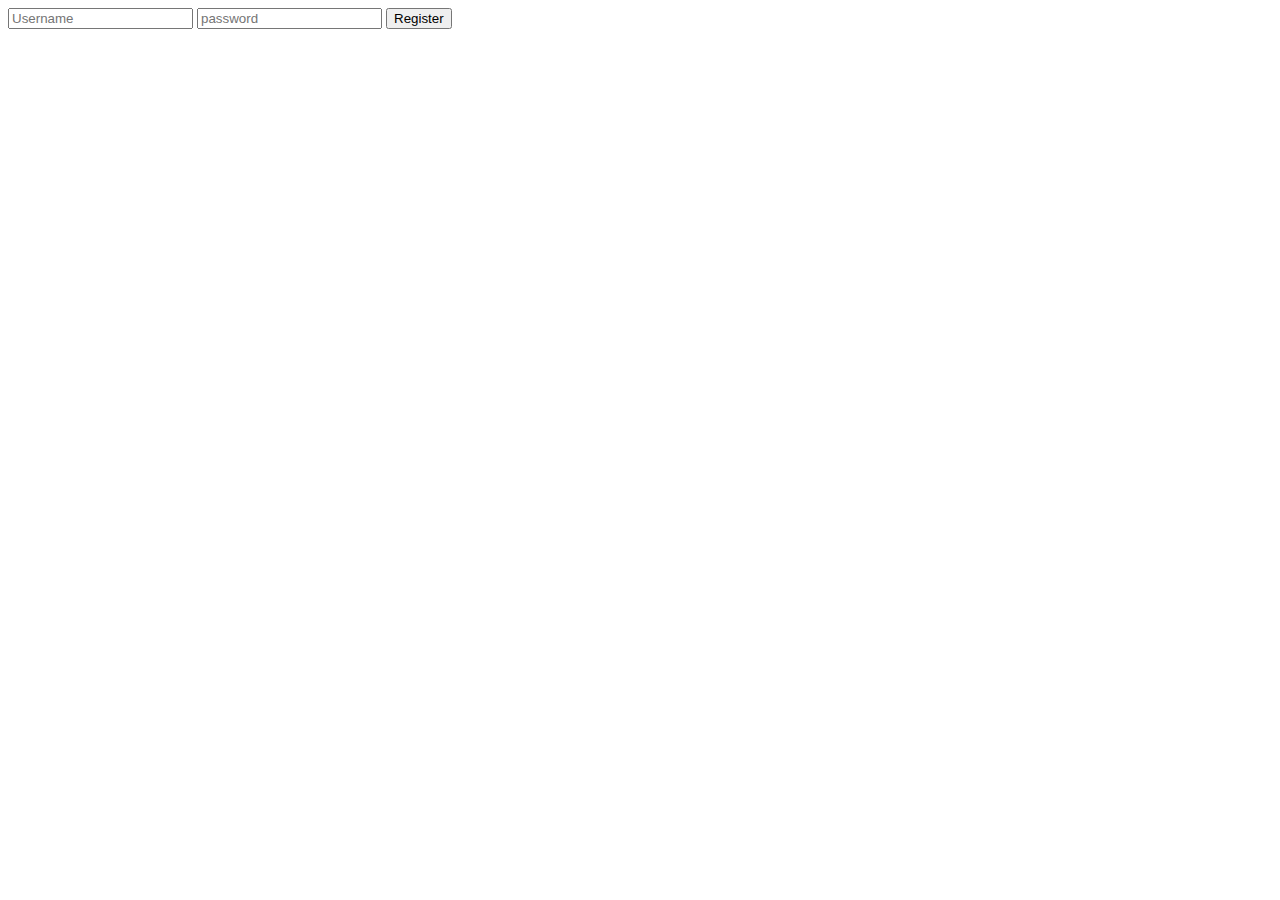
<file: 18. Events/Form Events/index.html>
<!DOCTYPE html>
<html lang="en">
<head>
    <meta charset="UTF-8">
    <meta name="viewport" content="width=device-width, initial-scale=1.0">
    <title>Document</title>
</head>
<body>
    <form action="">
        <input type="text" id="user" placeholder="Username">
        <input type="password" name="" id="pass" placeholder="password">
        <button>Register</button>
    </form>
    <script src="./app.js"></script>
</body>
</html>
</file>
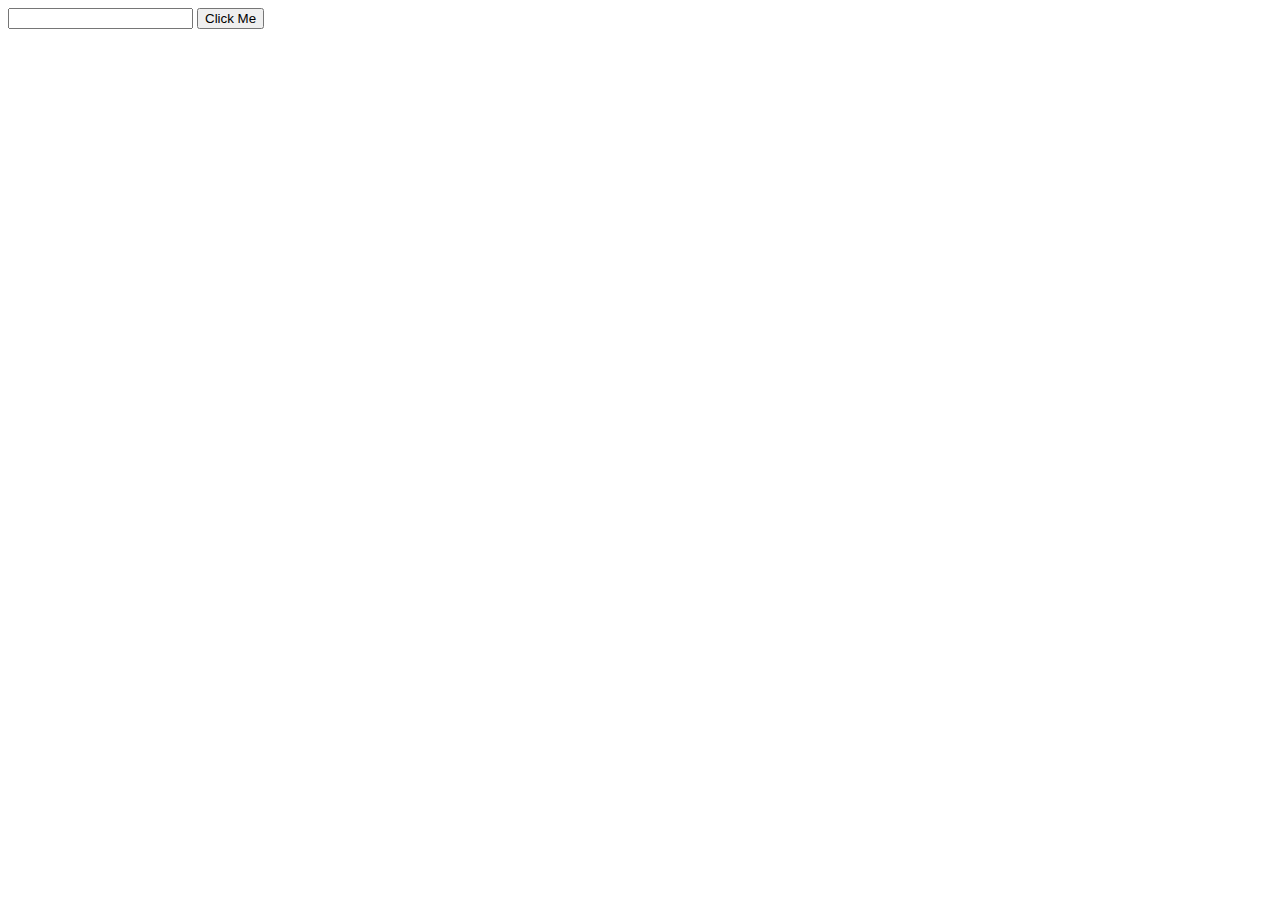
<file: 18. Events/Keyboard Events/index.html>
<!DOCTYPE html>
<html lang="en">
<head>
    <meta charset="UTF-8">
    <meta name="viewport" content="width=device-width, initial-scale=1.0">
    <title>Document</title>
</head>
<body>
    <form action="/action">

        <input type="text">
        <button>Click Me</button>
    </form>
        
        <script src="./app.js"></script>
</body>
</html>
</file>
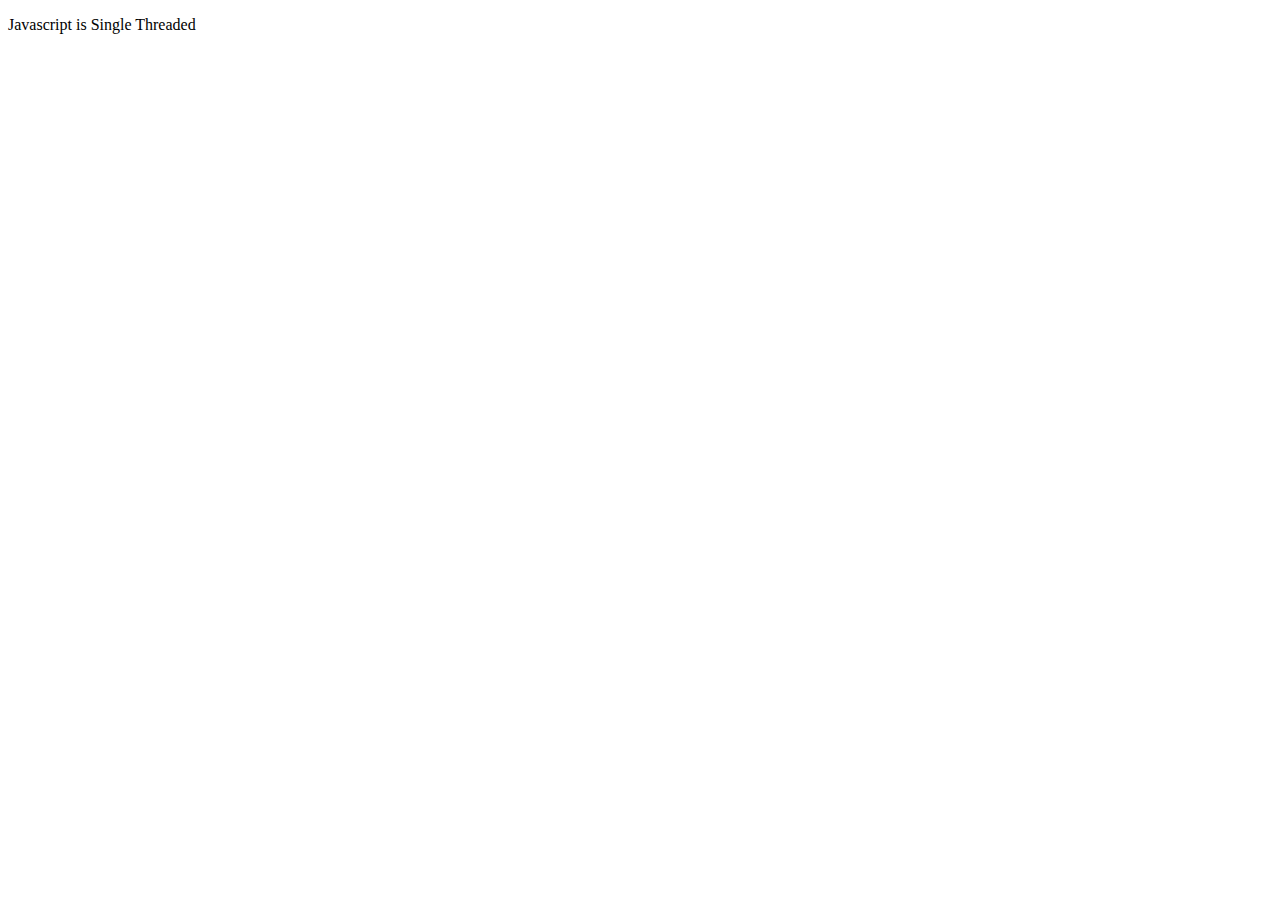
<file: 18. Events/Name Changer/index.html>
<!DOCTYPE html>
<html lang="en">
<head>
    <meta charset="UTF-8">
    <meta name="viewport" content="width=device-width, initial-scale=1.0">
    <title>Document</title>
</head>
<body>
    <p>Javascript is Single Threaded</p>
    <script src="./app.js"></script>
</body>
</html>
</file>
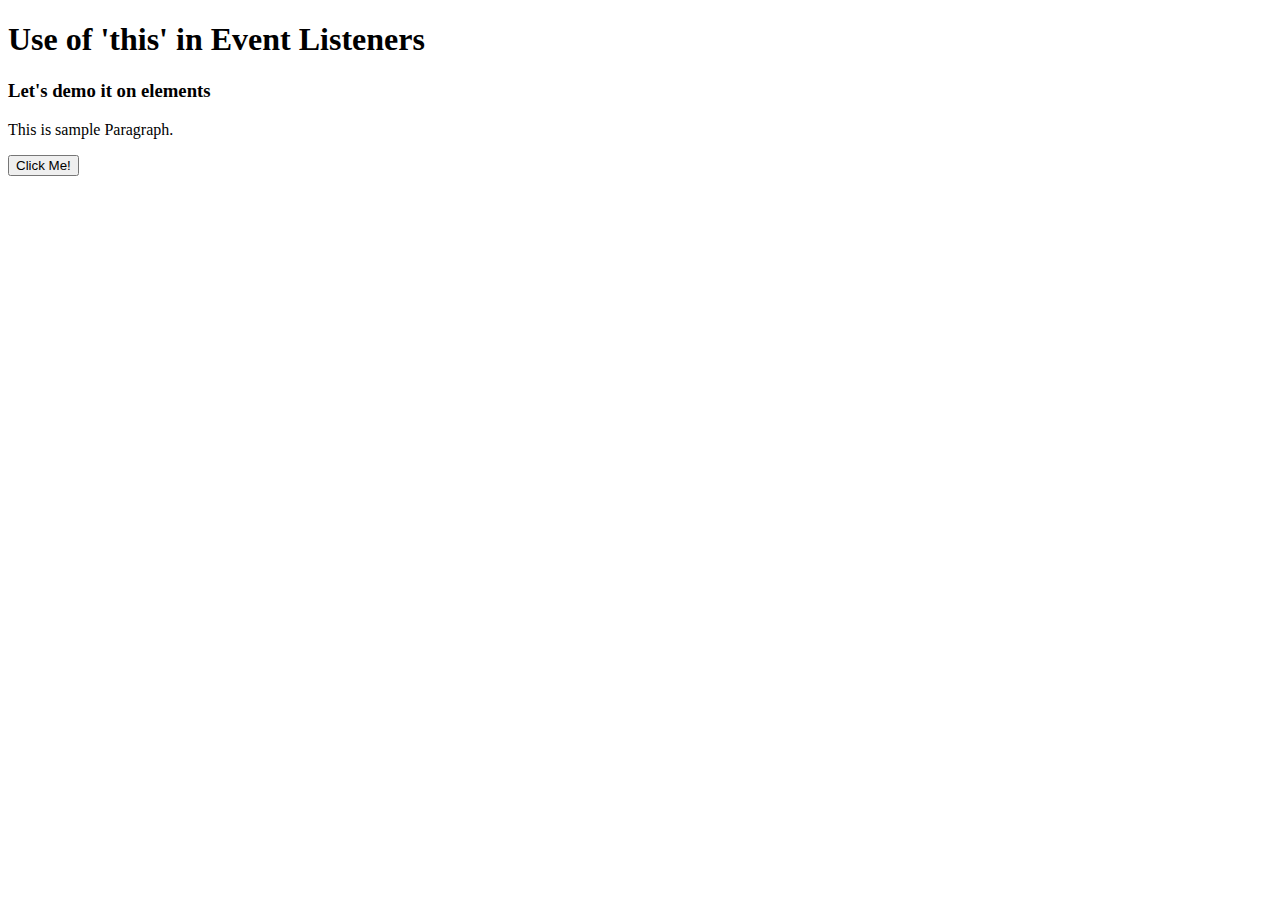
<file: 18. Events/this in EventListener/index.html>
<!DOCTYPE html>
<html lang="en">
<head>
    <meta charset="UTF-8">
    <meta name="viewport" content="width=device-width, initial-scale=1.0">
    <title>Document</title>
</head>
<body>
    <h1>Use of 'this' in Event Listeners</h1>
    <h3>Let's demo it on elements</h3>
    <p>This is sample Paragraph. </p>
    <button>Click Me!</button>

    <script src="./app.js"></script>
</body>
</html>
</file>
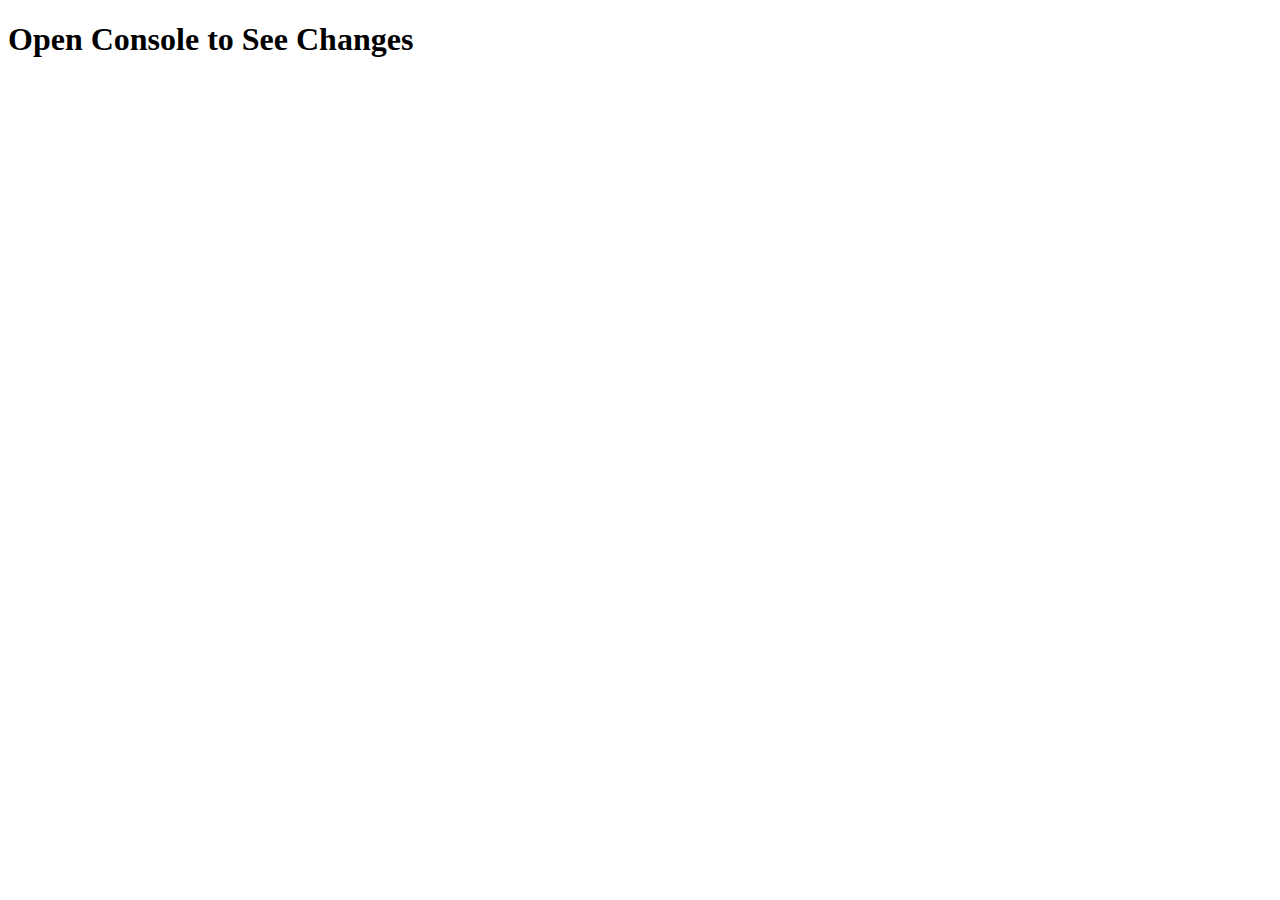
<file: 19. Mini Projects/Guessing Game/index.html>
<!DOCTYPE html>
<html lang="en">
<head>
    <meta charset="UTF-8">
    <meta name="viewport" content="width=device-width, initial-scale=1.0">
    <title>Document</title>
</head>
<body>
    <h1>Open Console to See Changes</h1>
    <script src="./app.js"></script>
</body>
</html>
</file>
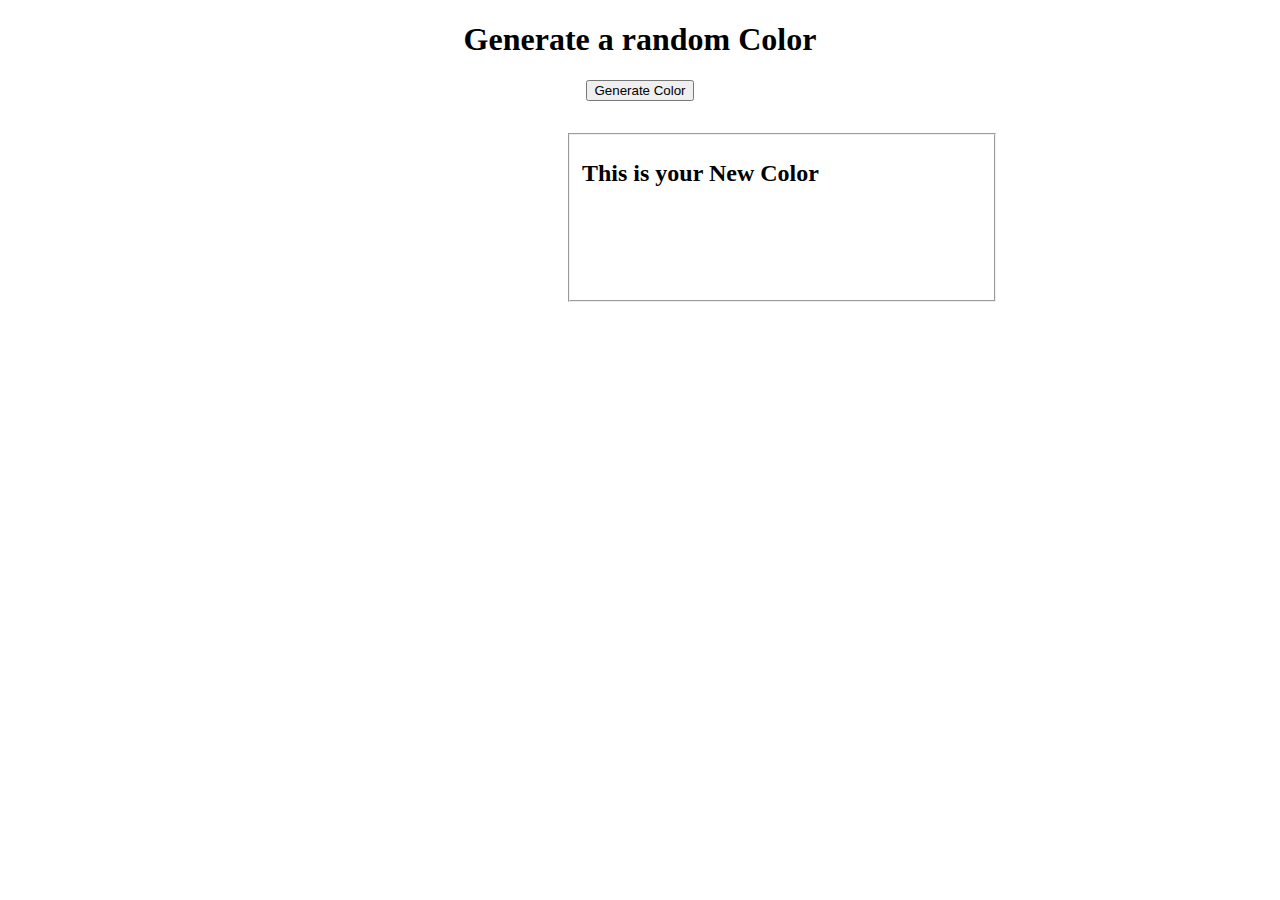
<file: 19. Mini Projects/Random Color Activity/index.html>
<!DOCTYPE html>
<html lang="en">
<head>
    <meta charset="UTF-8">
    <meta name="viewport" content="width=device-width, initial-scale=1.0">
    <title>Document</title>
    <style>
        fieldset{
            margin: 2rem 35rem;
        }
    </style>
</head>
<body>
    <h1>Generate a random Color</h1>
    <div>
        <button>Generate Color</button>
    </div>
    
        <fieldset>
            <h2>This is your New Color</h2>
        </fieldset>

    <script src="./app.js"></script>
</body>
</html>
</file>
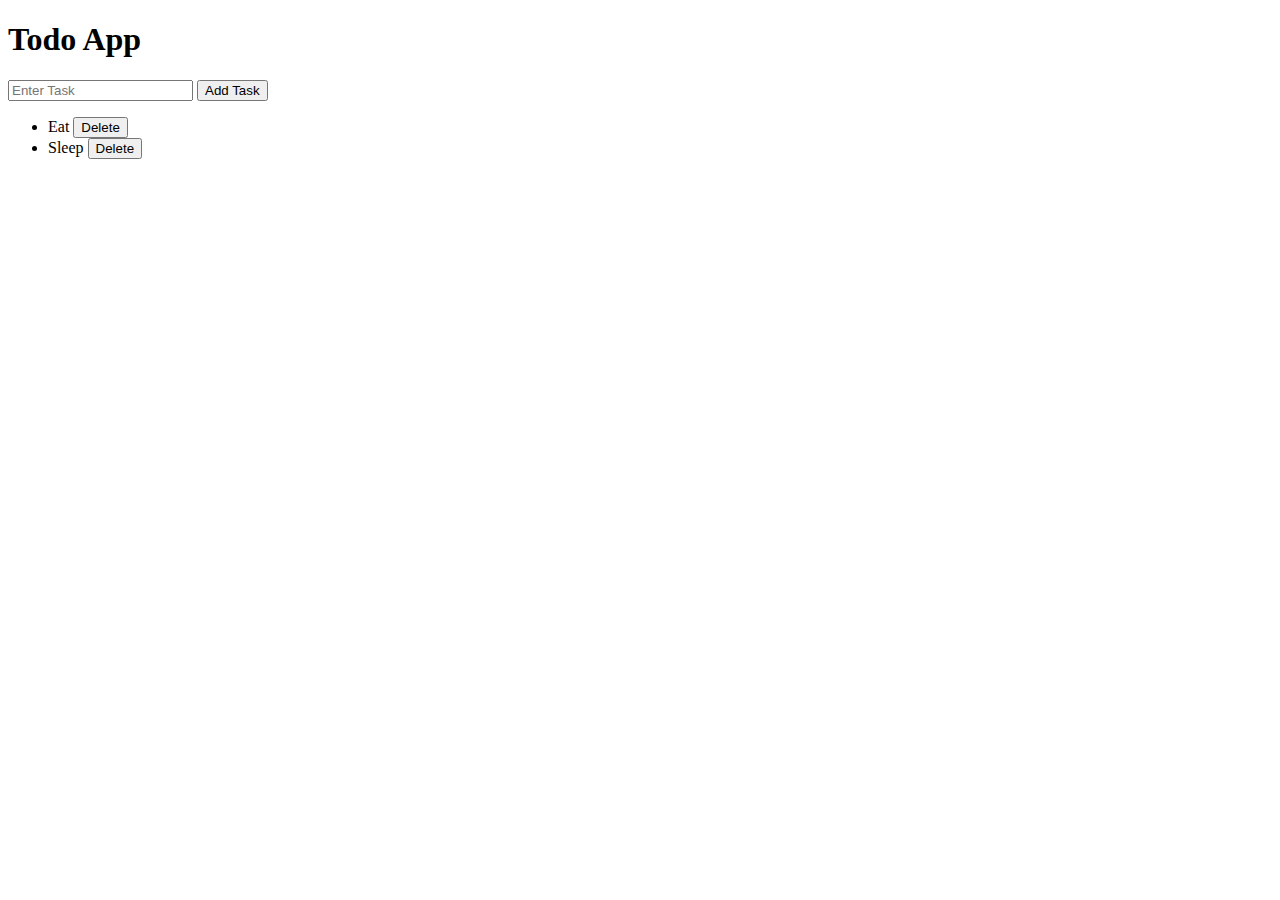
<file: 19. Mini Projects/TODO App JS/index.html>
<!DOCTYPE html>
<html lang="en">
<head>
    <meta charset="UTF-8">
    <meta name="viewport" content="width=device-width, initial-scale=1.0">
    <title>Document</title>
</head>
<body>
    <h1>Todo App</h1>
    <input type="text" placeholder="Enter Task">
    <button>Add Task</button>
    <ul>
        <li>Eat <button class="del">Delete</button></li>
        <li>Sleep <button class="del">Delete</button></li>
    </ul>

    <script src="./app.js"></script>
</body>
</html>
</file>
